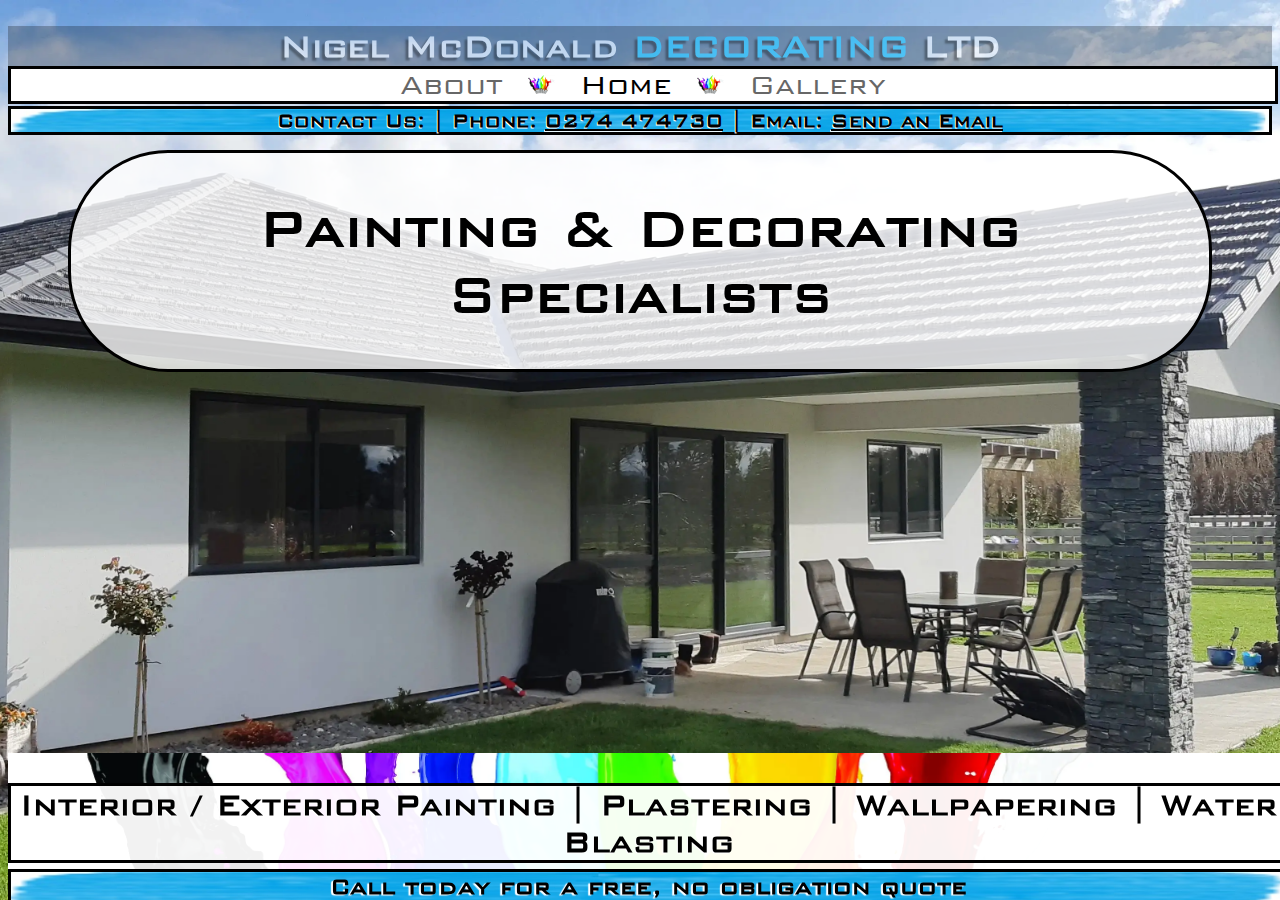
<file: index.html>
<!DOCTYPE html>
<html lang="en">
<head>
    <meta charset="UTF-8">
    <meta http-equiv="X-UA-Compatible" content="IE=edge">
    <meta name="viewport" content="width=device-width, initial-scale=1.0">
    <title>Painting & Decorating Specialists - Nigel McDonald Decorating Ltd</title>
    <link rel="stylesheet" href="https://cdnjs.cloudflare.com/ajax/libs/animate.css/4.1.1/animate.min.css"/>
    <link  rel="stylesheet" href="https://cdn.jsdelivr.net/npm/bootstrap@5.2.0/dist/css/bootstrap.min.css" integrity="sha384-gH2yIJqKdNHPEq0n4Mqa/HGKIhSkIHeL5AyhkYV8i59U5AR6csBvApHHNl/vI1Bx" crossorigin="anonymous">
    <link rel="stylesheet" type="text/css" href="style.css">
    <script src="https://apps.elfsight.com/p/platform.js" defer></script>
</head>
<body>
<div>
        
    
  <span class="titlediv">
      <h1 class="animate__animated animate__fadeIn title">
        <b>Nigel McDonald <span class="bluetext">DECORATING</span> LTD</b>
      </h1> 
      
  </span>
  
  <nav class="bar">


    <a class="item vlink" href="about.html">About</a>
    <img src="BRUSHES (1).webp" style="height: 1.5vmax;">
    <a class="item vlink activ" aria-current="page" href="index.html">Home</a>
    <img src="BRUSHES (1).webp" style="height: 1.5vmax;">
    <a class="item vlink" href="gallery.html">Gallery</a>
 
</nav>

</div>

<div>
  <h1 class="contact"><nav>Contact Us: | Phone: <a class="emailus" href="tel:+64274474730">0274 474730</a> | Email: <a class="emailus" href="mailto:dunkn07@xtra.co.nz?subject=Website%20Enquiry%20-%20Free%20Quote%20Request">Send an Email</a></nav> </h1>
</div>

<div>
<div class="homebg">
  <h1 class="hometext">Painting & Decorating Specialists</h1>
</div>

</div>

<!-- <div>
<div class="main animate__animated animate__fadeInUp">
      
  <div class="aboutlink">
    <a href="about.html">
      <h1 class="maintext"> About</h1>  
      <img class="beans" src="BRUSHES (1).webp">
    </a>
  </div>

   <div class="gallerylink">
    <a href="gallery.html">
        <h1 class="maintext"> Gallery</h1>
        <img class="beans" src="background (1).webp">

      </a>
    </div>
  
  </div>
</div> -->

<div class="homebg2">

<div class="reviews">
  <h2 class="homebio">Interior / Exterior Painting | Plastering | Wallpapering | Water Blasting</h2>
  <div class="elfsight-app-34306fa4-30ee-47b7-9201-5e998b4c077a"></div>
  <div class="homebio calltoday">Call today for a free, no obligation quote</div>
</div>
</div>
</body>
</html>
</file>
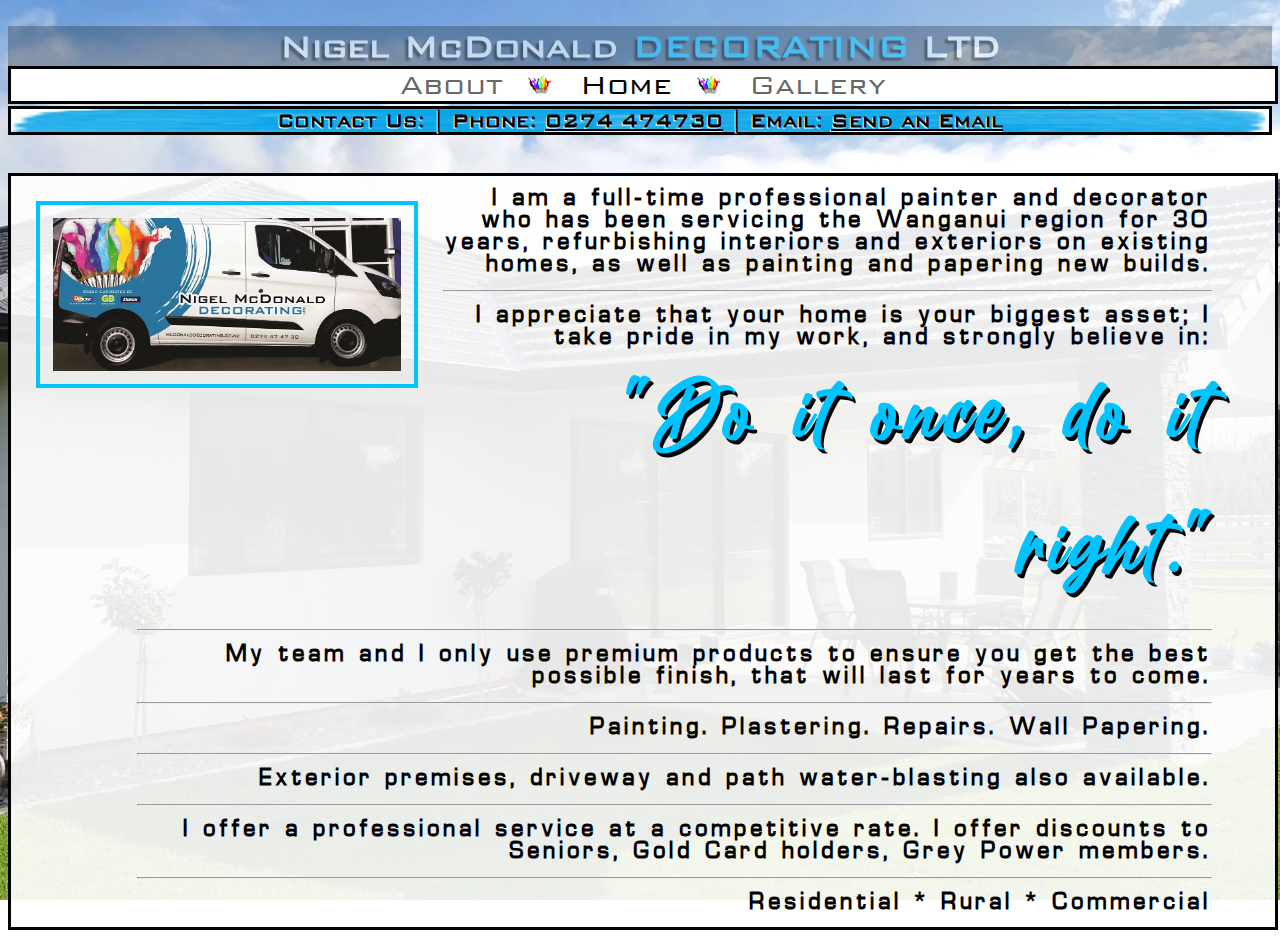
<file: about.html>
<!DOCTYPE html>
<html lang="en">
<head>
    <meta charset="UTF-8">
    <meta http-equiv="X-UA-Compatible" content="IE=edge">
    <meta name="viewport" content="width=device-width, initial-scale=1.0">
    <title>Painting & Decorating Specialists - Nigel McDonald Decorating Ltd</title>
    <link rel="stylesheet" href="https://cdnjs.cloudflare.com/ajax/libs/animate.css/4.1.1/animate.min.css"/>
    <link  rel="stylesheet" href="https://cdn.jsdelivr.net/npm/bootstrap@5.2.0/dist/css/bootstrap.min.css" integrity="sha384-gH2yIJqKdNHPEq0n4Mqa/HGKIhSkIHeL5AyhkYV8i59U5AR6csBvApHHNl/vI1Bx" crossorigin="anonymous">
    <link rel="stylesheet" type="text/css" href="style.css">
   
</head>
<body>
     <div>
        
    
          <span class="titlediv">
              <h1 class="animate__animated animate__fadeIn title">
                <b>Nigel McDonald <span class="bluetext">DECORATING</span> LTD</b>
              </h1> 
              
          </span>
        
          <nav class="bar">
        
        
            <a class="item vlink" href="about.html">About</a>
            <img src="BRUSHES (1).webp" style="height: 1.5vmax;">
            <a class="item vlink activ" aria-current="page" href="index.html">Home</a>
            <img src="BRUSHES (1).webp" style="height: 1.5vmax;">
            <a class="item vlink" href="gallery.html">Gallery</a>
         
        </nav>
        
        </div>
<div>
     <h1 class="contact"><nav>Contact Us: | Phone: <a class="emailus" href="tel:+64274474730">0274 474730</a> | Email: <a class="emailus" href="mailto:dunkn07@xtra.co.nz?subject=Website%20Enquiry%20-%20Free%20Quote%20Request">Send an Email</a></nav> </h1>
</div>

<div class="bio">
 <span><img  class="bioimg" style="float: left;" src="Van signage.jpg"></span>
    
  
 <h2 class="biotext"> I am a full-time professional painter and decorator who has been servicing the Wanganui region for 30 years, refurbishing interiors and exteriors on existing homes, as well as painting and papering new builds.
     <hr class="linesmall">
 I appreciate that your home is your biggest asset; I take pride in my work, and strongly believe in: <div class="diodir">"Do it once, do it right."</div>
     <hr class="linesmall">
 My team and I only use premium products to ensure you get the best possible finish, that will last for years to come.
     <hr class="linesmall">
 Painting. Plastering. Repairs. Wall Papering.
     <hr class="linesmall">
 Exterior premises, driveway and path water-blasting also available.
     <hr class="linesmall">
 I offer a professional service at a competitive rate. I offer discounts to Seniors, Gold Card holders, Grey Power members.
     <hr class="linesmall">
 Residential * Rural * Commercial</h2>
</div>
</body>
</html>
</file>
<file: style.css>
@font-face {
  font-family: bankgothic-regular;
  src: url(BankGothicLtBTLight.ttf);
}

@font-face {
  font-family: billiondreams;
  src: url(BillionDreams_PERSONAL.ttf);
}

@font-face {
  font-family: eurostylenormal;
  src: url(EuroStyle\ Normal.ttf);
}

body {
  background: url(background\ \(1\).webp) no-repeat center center fixed;
  -webkit-background-size: cover; /* For WebKit*/
  -moz-background-size: cover;    /* Mozilla*/
  -o-background-size: cover;      /* Opera*/
  background-size: cover;
}

.bar {
  display: inline-flex;
  justify-content: center;
  align-items: center;
  border: 3px solid black;
  height: auto;
  width: 100%;
  max-height: 2.5vmax;
  background:rgb(255, 255, 255);
  text-align: center;
  font-family: bankgothic-regular;
  margin-bottom: 0px;
}

.item {
  font-family: bankgothic-regular;
  font-size: 2.5vmax;
  text-align: center;
  margin-left: 30px;
  margin-right: 30px;
  color: rgb(0, 0, 0, 0.6);
  margin-left: 2%;
  margin-right: 2%;
}

.activ {
  transition: 1s  ease-out;
  color: black;
}

.vlink {
  transition: 1s  ease-out;
  text-decoration: none;
  font-size: 2.5vmax;
}

.vlink:visited {
  text-decoration: none;
}

.vlink:hover {
  font-size: 2.7vmax;
  transition: 1s;
  color:rgb(0, 195, 255);
}

.activ:hover {
  font-size: 2.7vmax;
  transition: 1s;
}

.title {
  font-family: bankgothic-regular;
  font-weight: bold;
  text-align: center;
  font-size: 3vmax;
  color: white;
  text-shadow: black -0.3vmin 0.3vmin 2px;
  max-width: 100%;
  font-weight: bold;
  background: rgb(0, 0, 0, 0.5)  no-repeat center;
  -webkit-background-size: cover; /* For WebKit*/
  -moz-background-size: cover;    /* Mozilla*/
  -o-background-size: cover;      /* Opera*/
  background-size: cover;
  opacity: 0.5;
  margin-bottom: 0px;
}

.titlediv {
  stroke: 20px black solid;
  margin-right: 0px;
  max-width: 80%;
  text-align: center;
}


.main {
  width: 90%;
  height: auto;
  max-height: 300px;
  display: flex;
  justify-content: center;
  margin-top: 2vh;
  font-family: bankgothic-regular;
  text-align: center;
  background: rgb(255, 255, 255, 0.8);
}


.beans {
  width: 60%;
  height: auto;
  max-height: 80%;
  object-fit: cover;
  border: 2px solid black;
}

.maintext {
  font-size: 4vmin;
  margin-top: 2%;
  color: white;
  text-shadow: 0.2vmin 0.2vmin 0.2vmin black;
}

.row {
  display: flex;
  flex-wrap: wrap;
  justify-content: center;
  padding: 0 4px;
  margin-left: 1%;
}



.bio h1{
  width: 100%;
  height: 100%;
  font-family: bankgothic-regular;
  font-size: 5vmin;
}

.bio {
  width: 100%;
  height: 20%;
  background: rgb(255, 255, 255, 0.9);
  border: 3px solid black;
  text-align: right;
  color: black;
  margin-bottom: 1%;
  margin-top: 3%;
}

.linesmall {  
  color: black;
}

.biotext {
  margin-left: 10%;
  margin-right: 5%;
  margin-top: 1%;
  margin-bottom: 1%;
  color: black; 
  font-family:eurostylenormal;
  font-size: 3vmin;
  font-weight: bold;
  letter-spacing: 5px;
}

.gallerytext {
  width: 100%;
  font-family: bankgothic-regular;
  font-size: 1.5vmax;
  color: black;
  text-shadow: 0.1vmin 0.1vmin white;
  text-align: center;
  background: rgb(255, 255, 255, 0.8);
  border: 3px solid black;
  margin-top: 0%;
  font-weight: bold;
}

.contact {
  text-align: center;
  color:black;
  background: url(Brush\ Stroke.jpg) no-repeat;
  -webkit-background-size: cover; /* For WebKit*/
  -moz-background-size: cover;    /* Mozilla*/
  -o-background-size: cover;      /* Opera*/
  background-size: cover;
  height: auto;
  border: black solid 3px;
  font-family: bankgothic-regular;
  font-weight: bold;
  font-size: 2.5vmin;
  margin-top: 2px;
  text-shadow: -0.1vmin 0.1vmin white;
  text-decoration: none;
}

.contact:visited {
  text-decoration: none;
}

.sfont {
  font-size: 2vh;
}

.reviews {
  background: url(BRUSHES\ \(1\).webp) no-repeat center;
  height: auto;
  width: 100%;
  position: fixed;
  bottom: -3px;
  -webkit-background-size: cover; /* For WebKit*/
  -moz-background-size: cover;    /* Mozilla*/
  -o-background-size: cover;      /* Opera*/
  background-size: cover;
  opacity: 1;
  text-align: center;
}

.bluetext {
  color: rgb(0, 195, 255);
  text-shadow: black -0.3vmin 0.3vmin 2px;
}

.bioimg {
  max-height: 12vmax;
  position: relative;
  margin: 2%;
  padding: 1%;
  border: 0.5vmin solid rgb(0, 195, 255);
  transition: 1s;
}


.diodir {
  font-family: billiondreams;
  color:rgb(0, 195, 255);
  font-size: 10vmin;
  text-shadow: 0.4vmin 0.4vmin black;
  font-weight: 1;
}

.homebg {
  display:flex;
  justify-content: center;
  width: 90%;
  height: 10%;
  text-align: center;
  background: rgb(255, 255, 255, 0.8);
  color:black;
  opacity: 1;
  font-weight: bold;
  border: 3px solid black;
  border-radius: 100px;
  margin: 0 auto;
  margin-bottom: 3%;
}

.hometext {
  opacity: 1;
  text-shadow: -1px 1px 10px white;
  font-family: bankgothic-regular;
  font-size: 7vmin;
}

.homebio {
  opacity: 1;
  text-shadow: -1px 1px white;
  font-family: bankgothic-regular;
  font-size: 4vmin;
  background: rgb(255, 255, 255, 0.95);
  border: black solid 3px;
  color:black;
  margin-bottom: 0px;
  text-align: center;
}

.elfsight-app-34306fa4-30ee-47b7-9201-5e998b4c077a {
  width: 100%;
  height: 100%;
  padding-top: 0.5%;
  background: rgb(255, 255, 255, 0.9);
  font-weight: bold;
}

.close {
  font-size: 1.5rem;
}

.col-12 img {
  justify-content:space-evenly;
  border: 0.2vmin rgb(0, 195, 255) solid;
  background:rgb(255, 255, 255, 0.8);
  padding: 2%;
  transition: 2s;
  margin: 1%;
  opacity: 1;
  cursor: pointer;
  width: 100%;
}

.col-12 img:hover {
  opacity: 1;
  box-shadow: 0 4px 8px 0 rgba(0, 0, 0, 0.2), 0 6px 20px 0 rgba(0, 0, 0, 0.19);
  width: 102%;
}

.emailus {
  color: black;
}

.calltoday {
  height: auto;
  font-size: 3vmin;
  text-shadow: -0.13vmin 0.13vmin 1px white;
  background: url(Brush\ Stroke.jpg) no-repeat;
  -webkit-background-size: cover; /* For WebKit*/
  -moz-background-size: cover;    /* Mozilla*/
  -o-background-size: cover;      /* Opera*/
  background-size: cover;
  font-weight: bold;
}
</file>
